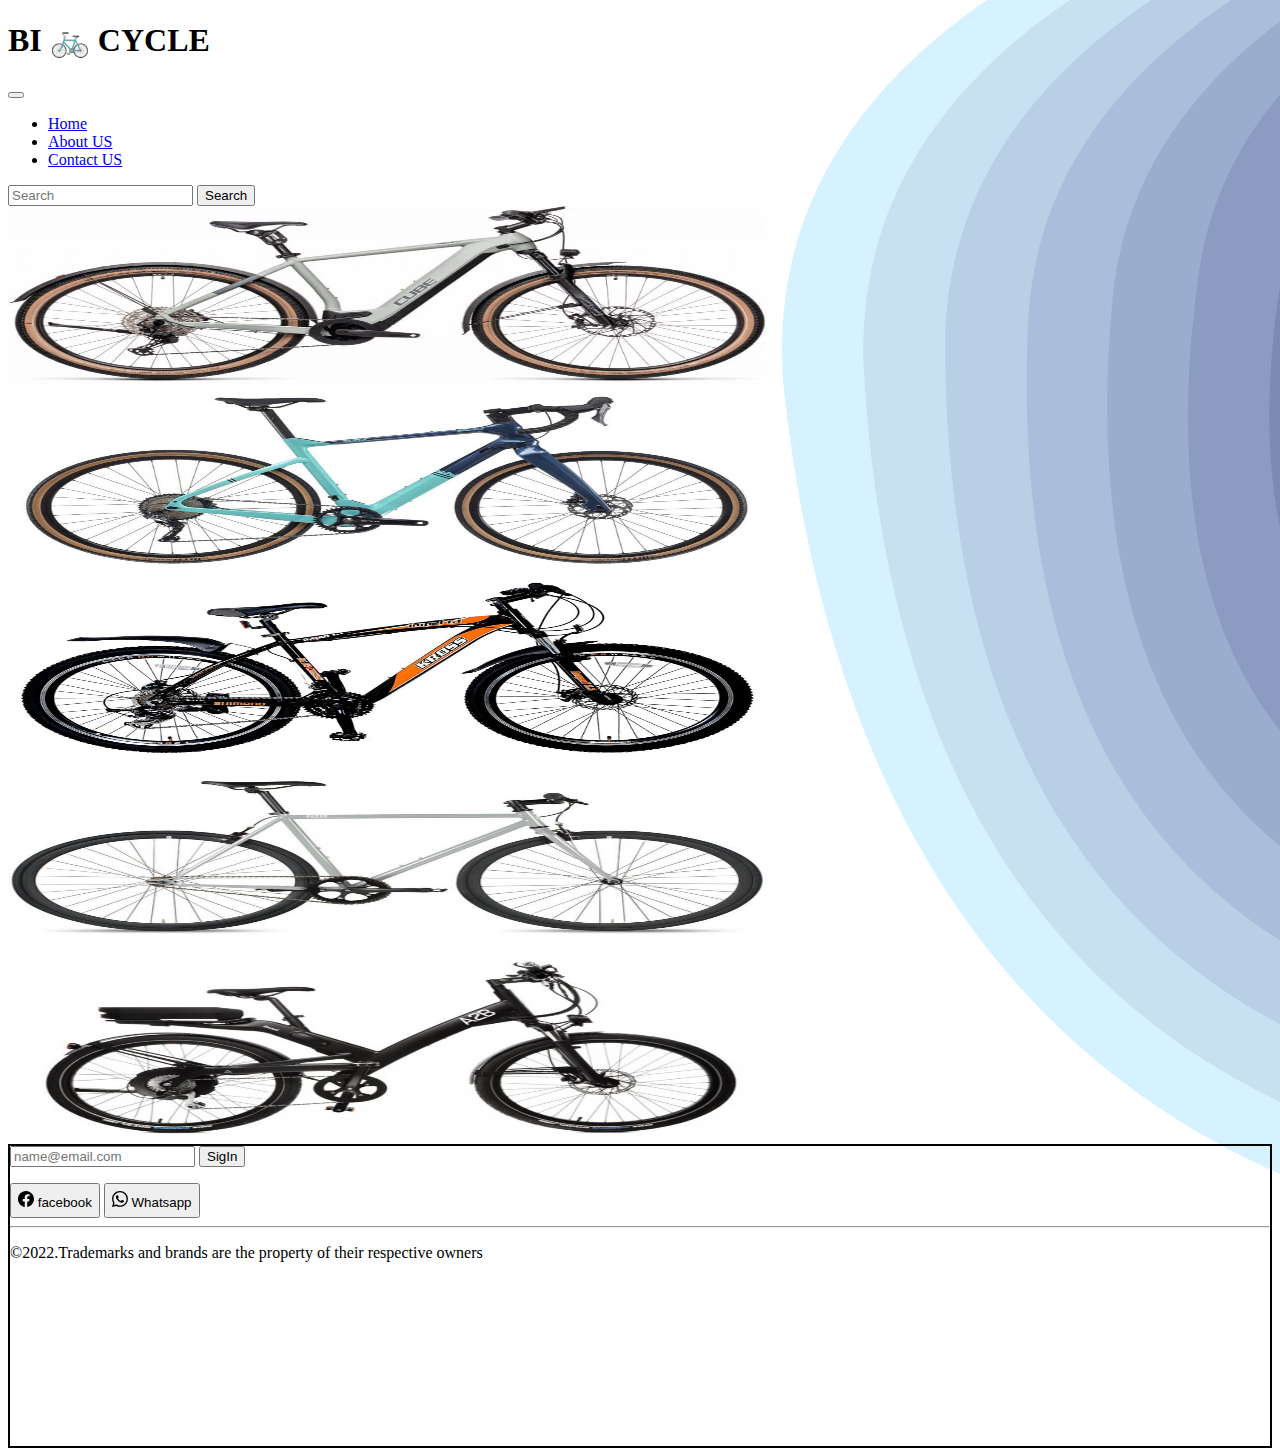
<file: index.html>
<!DOCTYPE html>
<html lang="en">

<head>
    <meta charset="UTF-8">
    <meta http-equiv="X-UA-Compatible" content="IE=edge">
    <meta name="viewport" content="width=device-width, initial-scale=1.0">
    <title>&#128690; Bi-cycle rental</title>
    <link rel="stylesheet" href="https://stackpath.bootstrapcdn.com/bootstrap/4.1.3/css/bootstrap.min.css"
        integrity="sha384-MCw98/SFnGE8fJT3GXwEOngsV7Zt27NXFoaoApmYm81iuXoPkFOJwJ8ERdknLPMO" crossorigin="anonymous">
    <link rel="stylesheet" href="index.css">
</head>

<body class="bg-light">
    <div class="container-fluid ">
        <h1 class="text-center display-4 text-dark">BI &#128690; CYCLE</h1>
    </div>
    <nav class="navbar navbar-expand-sm navbar-light d-flex border border-info">
        <a href="#" class="navbar-brand"></a>
        <button class="navbar-toggler" type="button" data-toggle="collapse" data-target="# navbarSupportedContent" aria-controls="navbarSupportedContent" aria-label="Toggle navigation" aria-expanded="false">
            <span class="navbar-toggler-icon"></span>
        </button>
        <div class="collapse navbar-collapse" id="navbarSupportedContent">
            <ul class="navbar-nav mr-auto" id="navl">
                <li class="nav-item active d-flex">
                    <a class="nav-link text-success" href="#">Home</a>
                </li>
                <li class="nav-item active d-flex">
                    <a class="nav-link text-success" href="./aboutus.html">About US</a>
                </li>
                <li class="nav-item active d-flex">
                    <a class="nav-link text-success" href="./contactus.html">Contact US</a>
                </li>
            </ul>
        </div>
        <form class="form-inline my-2 my-lg-0">
            <input class="form-control mr-sm-2" type="search" placeholder="Search">
            <button class="btn btn-outline-success my-2 my-sm-0" type="submit">Search</button>
        </form>

    </nav>
    <div class="container-fluid mt-4">
        <div class="row">
            <div class="col md-4 ml-4 d-flex justify-content-center ">
                <a href="./firefox.html">
                    <img src="/img/firefox.jpg" alt="" id="c1" class="border border-warning shadow mb-5">
                </a>
            </div>
            <div class="col md-4 d-flex justify-content-center">
                <a href="./bca.html">
                    <img src="/img/BCA.jpg" alt="" id="c2" class="border border-warning shadow mb-5">
                </a>
            </div>
            <div class="col md-4 d-flex justify-content-center">
                <a href="/3g.html">
                    <img src="/img/3g.jpg" alt="" id="c3" class="border border-warning shadow mb-5">
                </a>
            </div>

        </div>
    </div>
    <div class="row">
            <div class="col md-4 d-flex justify-content-center">
                <a href="/6ku.html">
                    <img src="/img/6ku.jpg" alt="" id="c3" class="border border-warning shadow mb-5">
                </a>
            </div>
            <div class="col md-4 d-flex justify-content-center">
                <a href="/a2b.html">
                    <img src="/img/a2b.jpg" alt="" id="c3" class="border border-warning shadow mb-5">
                </a>
        </div>
    </div>

    <footer class="container-fluid bg-dark" id="foot">
        <div class="row">
            <div class="col md-6 d-flex m-4">
                <input type="text" placeholder="name@email.com" class="" id="text">
                <a href="#"><button class="btn btn-outline-success ml-2" id="bttn">SigIn</button></a>
                <ul id="name"></ul>
            </div>
            <div class="col md-6 text-white d-flex justify-content-end mt-3">
                <button class="btn btn-outline-primary m-2" style="height: 35px;"><svg
                        xmlns="http://www.w3.org/2000/svg" width="16" height="16" fill="currentColor"
                        class="bi bi-facebook" viewBox="0 0 16 16">
                        <path
                            d="M16 8.049c0-4.446-3.582-8.05-8-8.05C3.58 0-.002 3.603-.002 8.05c0 4.017 2.926 7.347 6.75 7.951v-5.625h-2.03V8.05H6.75V6.275c0-2.017 1.195-3.131 3.022-3.131.876 0 1.791.157 1.791.157v1.98h-1.009c-.993 0-1.303.621-1.303 1.258v1.51h2.218l-.354 2.326H9.25V16c3.824-.604 6.75-3.934 6.75-7.951z" />
                    </svg> facebook</button>
                <button class="btn btn-outline-success m-2 " style="height: 35px;"><svg
                        xmlns="http://www.w3.org/2000/svg" width="16" height="16" fill="currentColor"
                        class="bi bi-whatsapp" viewBox="0 0 16 16">
                        <path
                            d="M13.601 2.326A7.854 7.854 0 0 0 7.994 0C3.627 0 .068 3.558.064 7.926c0 1.399.366 2.76 1.057 3.965L0 16l4.204-1.102a7.933 7.933 0 0 0 3.79.965h.004c4.368 0 7.926-3.558 7.93-7.93A7.898 7.898 0 0 0 13.6 2.326zM7.994 14.521a6.573 6.573 0 0 1-3.356-.92l-.24-.144-2.494.654.666-2.433-.156-.251a6.56 6.56 0 0 1-1.007-3.505c0-3.626 2.957-6.584 6.591-6.584a6.56 6.56 0 0 1 4.66 1.931 6.557 6.557 0 0 1 1.928 4.66c-.004 3.639-2.961 6.592-6.592 6.592zm3.615-4.934c-.197-.099-1.17-.578-1.353-.646-.182-.065-.315-.099-.445.099-.133.197-.513.646-.627.775-.114.133-.232.148-.43.05-.197-.1-.836-.308-1.592-.985-.59-.525-.985-1.175-1.103-1.372-.114-.198-.011-.304.088-.403.087-.088.197-.232.296-.346.1-.114.133-.198.198-.33.065-.134.034-.248-.015-.347-.05-.099-.445-1.076-.612-1.47-.16-.389-.323-.335-.445-.34-.114-.007-.247-.007-.38-.007a.729.729 0 0 0-.529.247c-.182.198-.691.677-.691 1.654 0 .977.71 1.916.81 2.049.098.133 1.394 2.132 3.383 2.992.47.205.84.326 1.129.418.475.152.904.129 1.246.08.38-.058 1.171-.48 1.338-.943.164-.464.164-.86.114-.943-.049-.084-.182-.133-.38-.232z" />
                    </svg> Whatsapp</button>
            </div>
        </div>
        <div>
            <hr class="bg-white">
            <p class="text-white">&#169;2022.Trademarks and brands are the property of their respective owners</p>
        </div>
    </footer>
    <script src="index.js"></script>
</body>

</html>
</file>
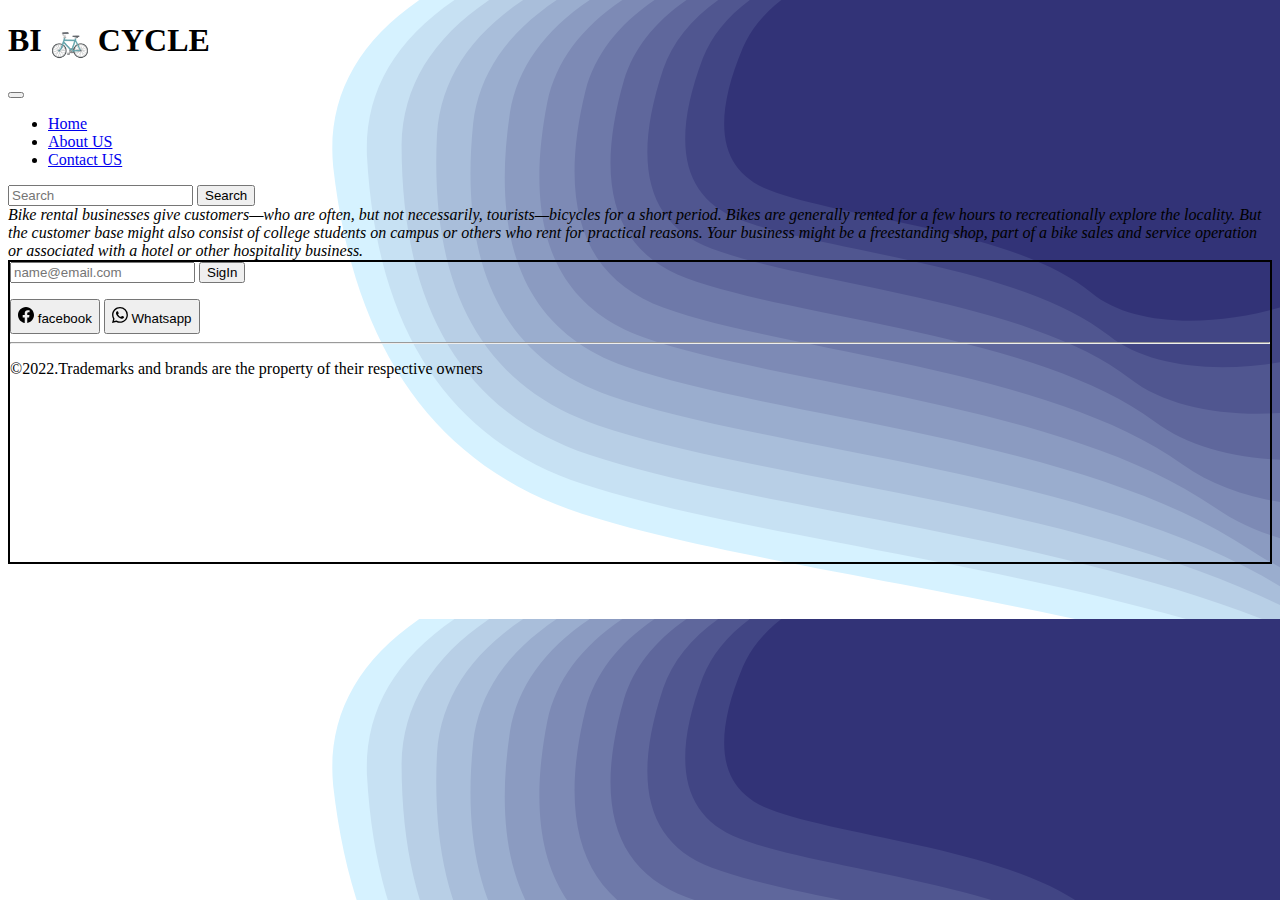
<file: aboutus.html>
<!DOCTYPE html>
<html lang="en">

<head>
    <meta charset="UTF-8">
    <meta http-equiv="X-UA-Compatible" content="IE=edge">
    <meta name="viewport" content="width=device-width, initial-scale=1.0">
    <title>&#128690; Bi-cycle rental</title>
    <link rel="stylesheet" href="https://stackpath.bootstrapcdn.com/bootstrap/4.1.3/css/bootstrap.min.css"
        integrity="sha384-MCw98/SFnGE8fJT3GXwEOngsV7Zt27NXFoaoApmYm81iuXoPkFOJwJ8ERdknLPMO" crossorigin="anonymous">
    <link rel="stylesheet" href="index.css">
</head>

<body class="bg-light">
    <div class="container-fluid bg-light">
        <h1 class="text-center display-4 text-info">BI &#128690; CYCLE</h1>
    </div>
    <nav class="navbar navbar-expand-sm navbar-light d-flex border border-info">
        <a href="#" class="navbar-brand"></a>
        <button class="navbar-toggler" type="button" data-toggle="collapse" data-target="# navbarSupportedContent" aria-controls="navbarSupportedContent" aria-label="Toggle navigation" aria-expanded="false">
            <span class="navbar-toggler-icon"></span>
        </button>
        <div class="collapse navbar-collapse" id="navbarSupportedContent">
            <ul class="navbar-nav mr-auto">
                <li class="nav-item active d-flex">
                    <a class="nav-link text-success" href="/index.html">Home</a>
                </li>
                <li class="nav-item active d-flex">
                    <a class="nav-link text-success" href="#">About US</a>
                </li>
                <li class="nav-item active d-flex">
                    <a class="nav-link text-success" href="/contactus.html">Contact US</a>
                </li>
            </ul>
            <form class="form-inline my-2 my-lg-0">
                <input class="form-control mr-sm-2" type="search" placeholder="Search">
                <button class="btn btn-outline-success my-2 my-sm-0" type="submit">Search</button>
            </form>
        </div>
    </nav>
    <div class="container">
        <div class="row ">
            <div class="card m-4">
                <div class="card-body m-4 bg-dark text-warning">
                   <i> Bike rental businesses give customers—who are often, but not necessarily, tourists—bicycles for a short
                    period. Bikes are generally rented for a few hours to recreationally explore the locality. But the customer
                    base might also consist of college students on campus or others who rent for practical reasons. Your
                    business might be a freestanding shop, part of a bike sales and service operation or associated with a hotel
                    or other hospitality business.</i>
                </div>
              </div>
        </div>
    </div>
    <footer class="container-fluid bg-dark" id="foot">
        <div class="row">
            <div class="col md-6 d-flex m-4">
                <input type="text" placeholder="name@email.com" class="" id="text">
                <a href="#"><button class="btn btn-outline-success ml-2" id="bttn">SigIn</button></a>
                <ul id="name"></ul>
            </div>
            <div class="col md-6 text-white d-flex justify-content-end mt-3">
                <button class="btn btn-outline-primary m-2" style="height: 35px;"><svg
                        xmlns="http://www.w3.org/2000/svg" width="16" height="16" fill="currentColor"
                        class="bi bi-facebook" viewBox="0 0 16 16">
                        <path
                            d="M16 8.049c0-4.446-3.582-8.05-8-8.05C3.58 0-.002 3.603-.002 8.05c0 4.017 2.926 7.347 6.75 7.951v-5.625h-2.03V8.05H6.75V6.275c0-2.017 1.195-3.131 3.022-3.131.876 0 1.791.157 1.791.157v1.98h-1.009c-.993 0-1.303.621-1.303 1.258v1.51h2.218l-.354 2.326H9.25V16c3.824-.604 6.75-3.934 6.75-7.951z" />
                    </svg> facebook</button>
                <button class="btn btn-outline-success m-2 " style="height: 35px;"><svg
                        xmlns="http://www.w3.org/2000/svg" width="16" height="16" fill="currentColor"
                        class="bi bi-whatsapp" viewBox="0 0 16 16">
                        <path
                            d="M13.601 2.326A7.854 7.854 0 0 0 7.994 0C3.627 0 .068 3.558.064 7.926c0 1.399.366 2.76 1.057 3.965L0 16l4.204-1.102a7.933 7.933 0 0 0 3.79.965h.004c4.368 0 7.926-3.558 7.93-7.93A7.898 7.898 0 0 0 13.6 2.326zM7.994 14.521a6.573 6.573 0 0 1-3.356-.92l-.24-.144-2.494.654.666-2.433-.156-.251a6.56 6.56 0 0 1-1.007-3.505c0-3.626 2.957-6.584 6.591-6.584a6.56 6.56 0 0 1 4.66 1.931 6.557 6.557 0 0 1 1.928 4.66c-.004 3.639-2.961 6.592-6.592 6.592zm3.615-4.934c-.197-.099-1.17-.578-1.353-.646-.182-.065-.315-.099-.445.099-.133.197-.513.646-.627.775-.114.133-.232.148-.43.05-.197-.1-.836-.308-1.592-.985-.59-.525-.985-1.175-1.103-1.372-.114-.198-.011-.304.088-.403.087-.088.197-.232.296-.346.1-.114.133-.198.198-.33.065-.134.034-.248-.015-.347-.05-.099-.445-1.076-.612-1.47-.16-.389-.323-.335-.445-.34-.114-.007-.247-.007-.38-.007a.729.729 0 0 0-.529.247c-.182.198-.691.677-.691 1.654 0 .977.71 1.916.81 2.049.098.133 1.394 2.132 3.383 2.992.47.205.84.326 1.129.418.475.152.904.129 1.246.08.38-.058 1.171-.48 1.338-.943.164-.464.164-.86.114-.943-.049-.084-.182-.133-.38-.232z" />
                    </svg> Whatsapp</button>
            </div>
        </div>
        <hr class="bg-white">
        <div>
            <p class="text-white">&#169;2022.Trademarks and brands are the property of their respective owners</p>
        </div>
    </footer>
    <script src="index.js"></script>
</body>

</html>
</file>
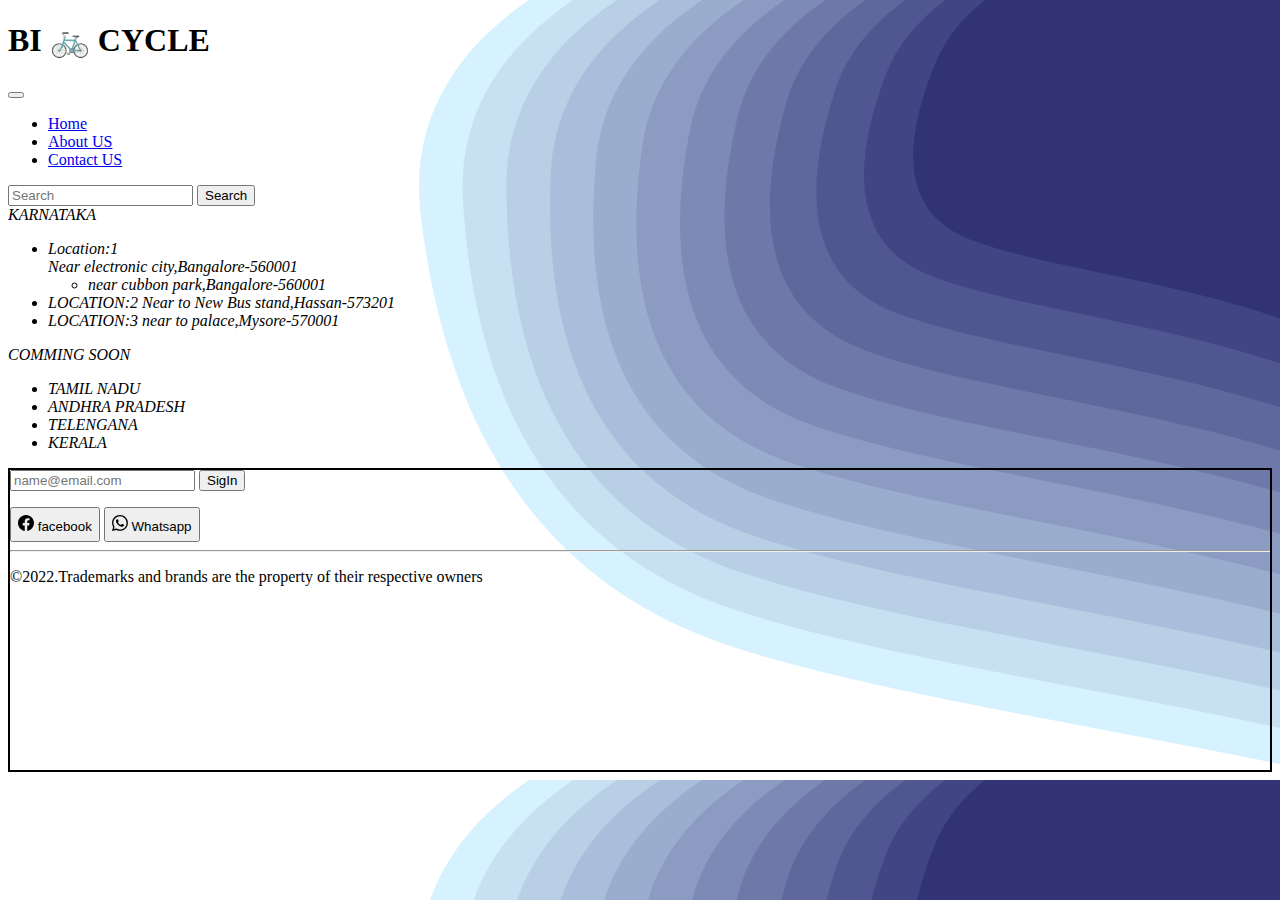
<file: contactus.html>
<!DOCTYPE html>
<html lang="en">

<head>
    <meta charset="UTF-8">
    <meta http-equiv="X-UA-Compatible" content="IE=edge">
    <meta name="viewport" content="width=device-width, initial-scale=1.0">
    <title>&#128690; Bi-cycle rental</title>
    <link rel="stylesheet" href="https://stackpath.bootstrapcdn.com/bootstrap/4.1.3/css/bootstrap.min.css"
        integrity="sha384-MCw98/SFnGE8fJT3GXwEOngsV7Zt27NXFoaoApmYm81iuXoPkFOJwJ8ERdknLPMO" crossorigin="anonymous">
    <link rel="stylesheet" href="index.css">
</head>

<body class="bg-light">
    <div class="container-fluid bg-light">
        <h1 class="text-center display-4 text-info">BI &#128690; CYCLE</h1>
    </div>
    <nav class="navbar navbar-expand-sm navbar-light d-flex border border-info">
        <a href="#" class="navbar-brand"></a>
        <button class="navbar-toggler" type="button" data-toggle="collapse" data-target="# navbarSupportedContent" aria-controls="navbarSupportedContent" aria-label="Toggle navigation" aria-expanded="false">
            <span class="navbar-toggler-icon"></span>
        </button>
        <div class="collapse navbar-collapse" id="navbarSupportedContent">
            <ul class="navbar-nav mr-auto">
                <li class="nav-item active d-flex">
                    <a class="nav-link text-success" href="/index.html">Home</a>
                </li>
                <li class="nav-item active d-flex">
                    <a class="nav-link text-success" href="/aboutus.html">About US</a>
                </li>
                <li class="nav-item active d-flex">
                    <a class="nav-link text-success" href="#">Contact US</a>
                </li>
            </ul>
            <form class="form-inline my-2 my-lg-0">
                <input class="form-control mr-sm-2" type="search" placeholder="Search">
                <button class="btn btn-outline-success my-2 my-sm-0" type="submit">Search</button>
            </form>
        </div>
    </nav>
    <div class="container">
        <div class="row ">
            <div class="col-6">
            <div class="card m-4">
                <div class="card-body m-4 bg-dark text-warning">
                   <i> KARNATAKA
                       <ul><li> Location:1 <br>
                        Near electronic city,Bangalore-560001</li>
                       <ul><li>near cubbon park,Bangalore-560001</li></ul>
                       <li>LOCATION:2
                           Near to New Bus stand,Hassan-573201
                    </li>
                    <li>LOCATION:3
                        near to palace,Mysore-570001
                    </li>
                    </ul>
                   </i>
                </div>
              </div>
        </div>
        <div class="col-6">
            <div class="card m-4">
                <div class="card-body m-4 bg-dark text-warning">
                   <i> COMMING SOON
                       <ul>
                           <li>TAMIL NADU</li>
                           <li>ANDHRA PRADESH</li>
                           <li>TELENGANA</li>
                           <li>KERALA</li>
                       </ul>
                   </i>
                </div>
              </div>
        </div>
    </div>
    </div>
    <footer class="container-fluid bg-dark" id="foot">
        <div class="row">
            <div class="col md-6 d-flex m-4">
                <input type="text" placeholder="name@email.com" class="" id="text">
                <a href="#"><button class="btn btn-outline-success ml-2" id="bttn">SigIn</button></a>
                <ul id="name"></ul>
            </div>
            <div class="col md-6 text-white d-flex justify-content-end mt-3">
                <button class="btn btn-outline-primary m-2" style="height: 35px;"><svg
                        xmlns="http://www.w3.org/2000/svg" width="16" height="16" fill="currentColor"
                        class="bi bi-facebook" viewBox="0 0 16 16">
                        <path
                            d="M16 8.049c0-4.446-3.582-8.05-8-8.05C3.58 0-.002 3.603-.002 8.05c0 4.017 2.926 7.347 6.75 7.951v-5.625h-2.03V8.05H6.75V6.275c0-2.017 1.195-3.131 3.022-3.131.876 0 1.791.157 1.791.157v1.98h-1.009c-.993 0-1.303.621-1.303 1.258v1.51h2.218l-.354 2.326H9.25V16c3.824-.604 6.75-3.934 6.75-7.951z" />
                    </svg> facebook</button>
                <button class="btn btn-outline-success m-2 " style="height: 35px;"><svg
                        xmlns="http://www.w3.org/2000/svg" width="16" height="16" fill="currentColor"
                        class="bi bi-whatsapp" viewBox="0 0 16 16">
                        <path
                            d="M13.601 2.326A7.854 7.854 0 0 0 7.994 0C3.627 0 .068 3.558.064 7.926c0 1.399.366 2.76 1.057 3.965L0 16l4.204-1.102a7.933 7.933 0 0 0 3.79.965h.004c4.368 0 7.926-3.558 7.93-7.93A7.898 7.898 0 0 0 13.6 2.326zM7.994 14.521a6.573 6.573 0 0 1-3.356-.92l-.24-.144-2.494.654.666-2.433-.156-.251a6.56 6.56 0 0 1-1.007-3.505c0-3.626 2.957-6.584 6.591-6.584a6.56 6.56 0 0 1 4.66 1.931 6.557 6.557 0 0 1 1.928 4.66c-.004 3.639-2.961 6.592-6.592 6.592zm3.615-4.934c-.197-.099-1.17-.578-1.353-.646-.182-.065-.315-.099-.445.099-.133.197-.513.646-.627.775-.114.133-.232.148-.43.05-.197-.1-.836-.308-1.592-.985-.59-.525-.985-1.175-1.103-1.372-.114-.198-.011-.304.088-.403.087-.088.197-.232.296-.346.1-.114.133-.198.198-.33.065-.134.034-.248-.015-.347-.05-.099-.445-1.076-.612-1.47-.16-.389-.323-.335-.445-.34-.114-.007-.247-.007-.38-.007a.729.729 0 0 0-.529.247c-.182.198-.691.677-.691 1.654 0 .977.71 1.916.81 2.049.098.133 1.394 2.132 3.383 2.992.47.205.84.326 1.129.418.475.152.904.129 1.246.08.38-.058 1.171-.48 1.338-.943.164-.464.164-.86.114-.943-.049-.084-.182-.133-.38-.232z" />
                    </svg> Whatsapp</button>
            </div>
        </div>
        <hr class="bg-white">
        <div>
            <p class="text-white">&#169;2022.Trademarks and brands are the property of their respective owners</p>
        </div>
    </footer>
    <script src="index.js"></script>
</body>

</html>
</file>
<file: index.css>
body{
    background-image: url(./img/cool-background.svg);
    background-size: cover;
}
#c1{
    width:60%;
    height:180px;
    /* -webkit-filter: blur(1px); */
}
#c2{
    width:60%;
    height:180px;
}
#c3{
    width:60%;
    height:186px;
}
#foot{
    border: 2px solid black;
    height:300px;
}
@media(max-width:1000px){
    body{
        font-size: 2.0 rem;
        font-weight: 200;
    }
    footer{
        font-size: 2.0 rem;
        font-weight: 200;
    }
}
</file>
